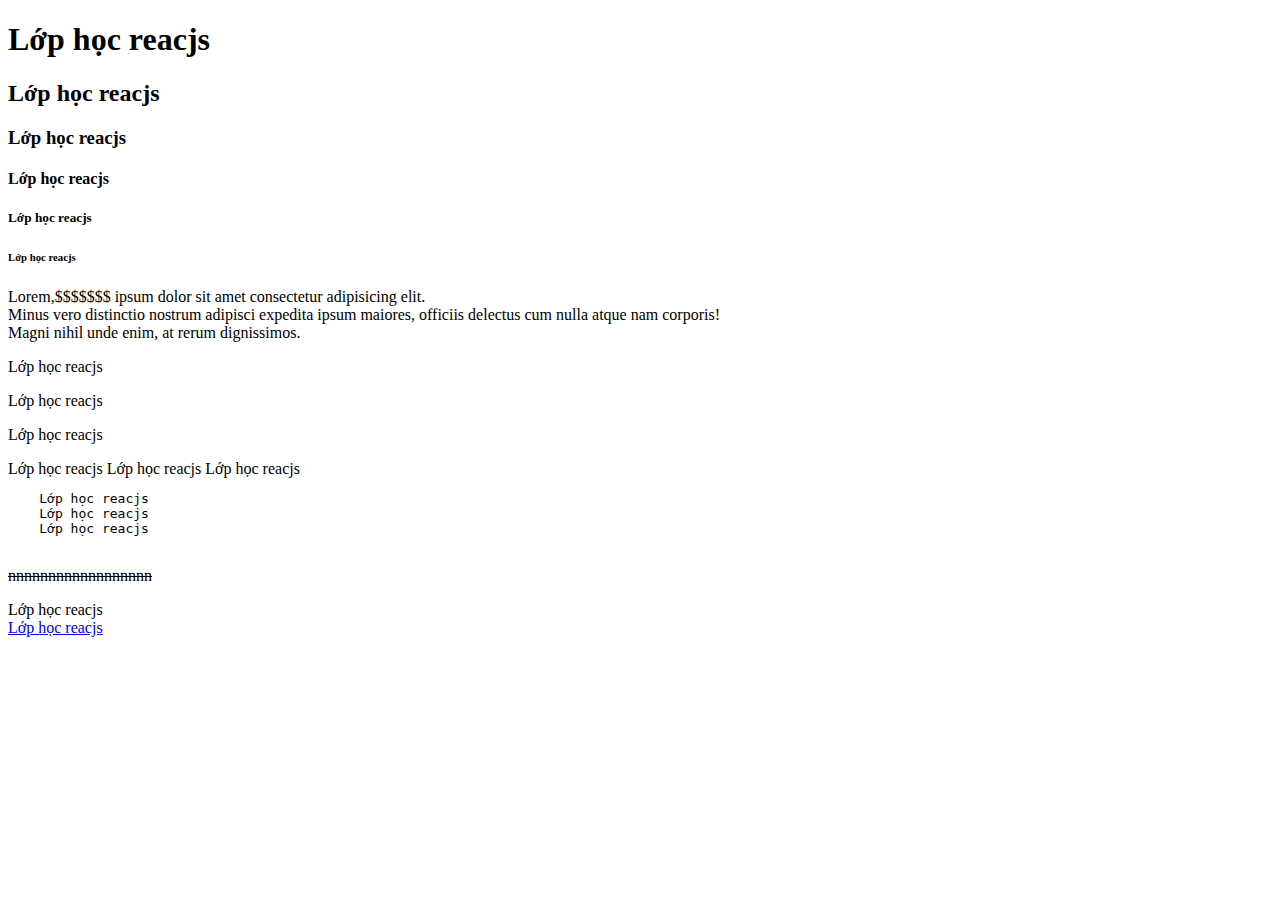
<file: buoi1/index.html>
<!DOCTYPE html>
<html lang="en">
<head>
  <meta charset="UTF-8">
  <meta name="viewport" content="width=device-width, initial-scale=1.0">
  <title>Buổi 1 | Lớp học reacjs</title>
</head>
<body>
  <h1>Lớp học reacjs</h1>
  <h2>Lớp học reacjs</h2>
  <h3>Lớp học reacjs</h3>
  <h4>Lớp học reacjs</h4>
  <h5>Lớp học reacjs</h5>
  <h6>Lớp học reacjs</h6>
  <p>Lorem,&dollar;&dollar;&dollar;&dollar;&dollar;&dollar;&dollar; ipsum dolor sit amet consectetur adipisicing elit.<br> Minus vero distinctio nostrum adipisci expedita ipsum maiores, officiis delectus cum nulla atque nam corporis!<br> Magni nihil unde enim, at rerum dignissimos.</p>
  <p >Lớp học reacjs</p>
  <p >Lớp học reacjs</p>
  <p>Lớp học reacjs</p>
  <span>Lớp học reacjs</span>
  <span>Lớp học reacjs</span>
  <span>Lớp học reacjs</span>
  <pre>
    Lớp học reacjs
    Lớp học reacjs
    Lớp học reacjs
  </pre>
  <p><s>nnnnnnnnnnnnnnnnnn</s></P>
    <a > Lớp học reacjs</a>
    <br/>
    <a href="https://www.ngocquangit.com" target="_blank"  > Lớp học reacjs</a>
</body>

</html>
</file>
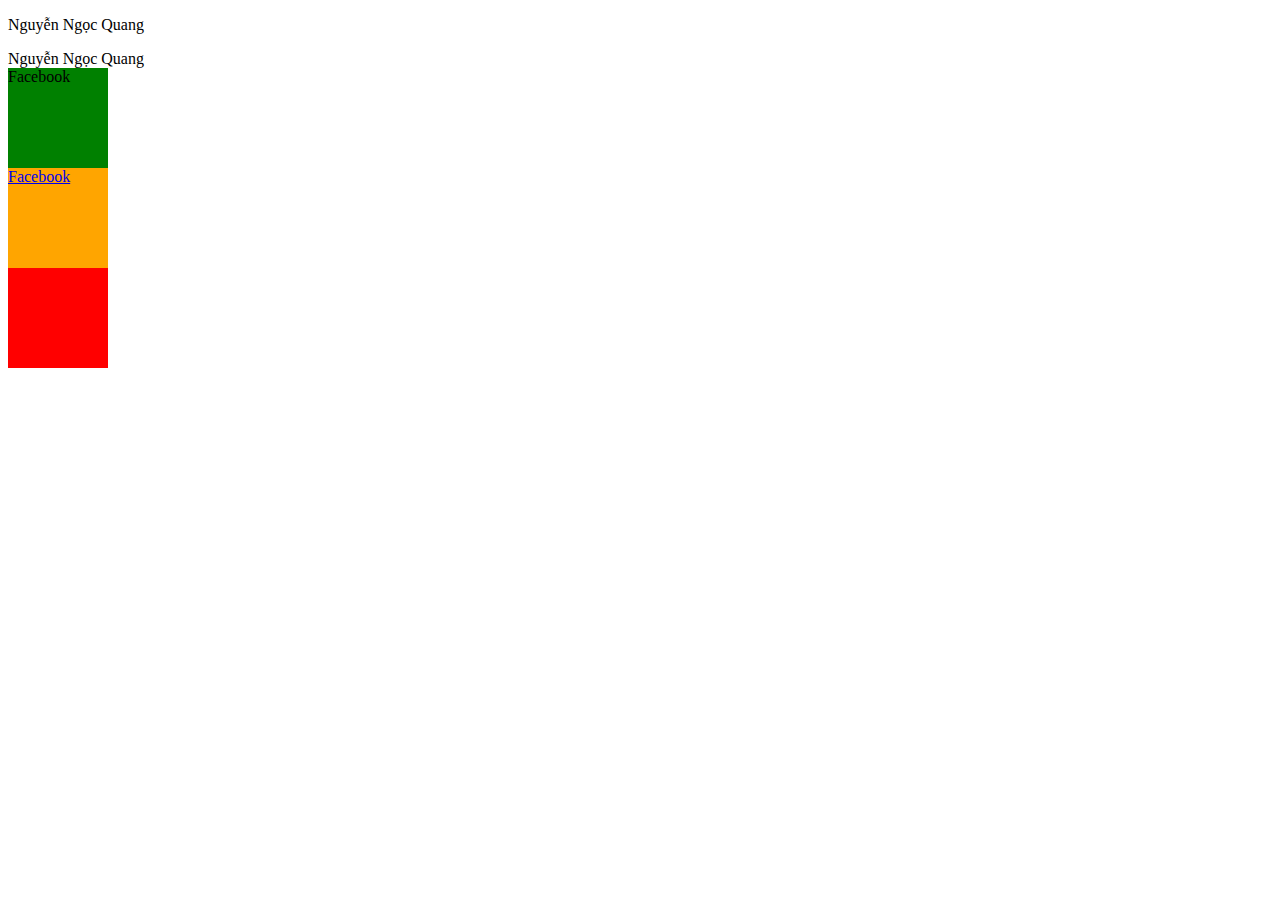
<file: buoi2/index.html>
<!DOCTYPE html>
<html lang="en">
<head>
  <meta charset="UTF-8">
  <meta name="viewport" content="width=device-width, initial-scale=1.0">
  <title>Document</title>
  <link rel="stylesheet" href="style.css">
  <style>
    div
    {
      background-color: green;
    }
  </style>
</head>
<body>

  <p>Nguyễn Ngọc Quang</p>
  <span>Nguyễn Ngọc Quang</span>
  <div href="http://facebook.com" target="_blank"> Facebook</div>
  <a style="background-color: orange;" href="http://facebook.com" target="_blank">Facebook</a>
<div style="width: 100px; height:100px;background-color: red;"></div>

</body>
</html>
</file>
<file: buoi2/style.css>
div
{
  width: 100px;
  height:100px;
  background-color: yellow;
}
a
{
  display: block;
  width: 100px;
  height: 100px;
}
</file>
